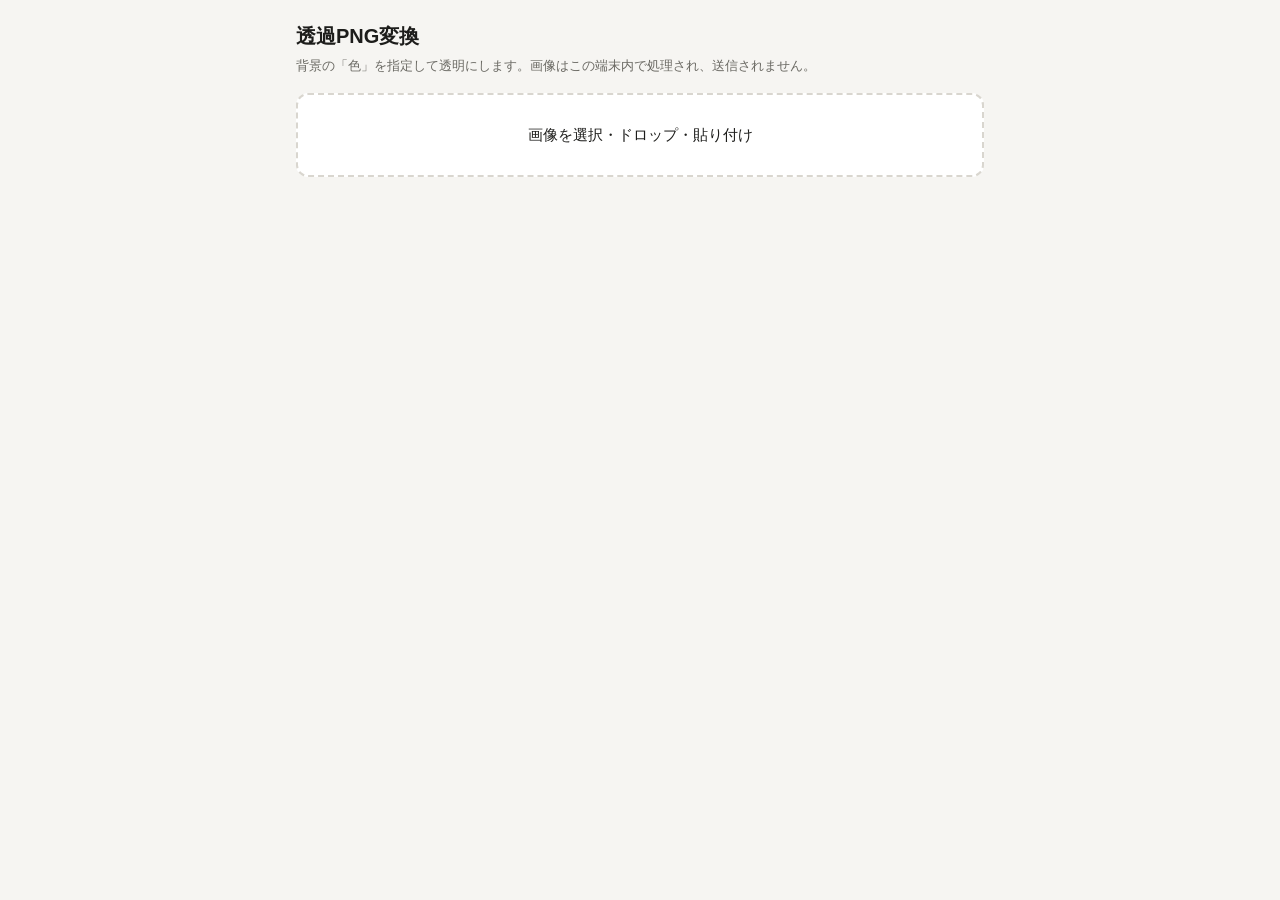
<file: Unit/透過PNG変換.html>
<!doctype html>
<html lang="ja"><head><meta charset="utf-8">
<meta name="viewport" content="width=device-width, initial-scale=1, viewport-fit=cover">
<title>透過PNG変換</title>
<style>
:root{--bg:#f6f5f2;--fg:#1d1d1b;--card:#fff;--line:#d9d6cf;--ac:#2f6f5e;--acfg:#fff;--mut:#6b6a64;--c1:#fff;--c2:#d8d8d8;box-sizing:border-box;padding-top:env(safe-area-inset-top,0px);padding-bottom:env(safe-area-inset-bottom,0px)}
@media (prefers-color-scheme:dark){:root:not([data-theme="light"]){--bg:#171716;--fg:#ecebe6;--card:#232321;--line:#3a3a36;--ac:#6fc2a8;--acfg:#10201b;--mut:#a09f97;--c1:#3a3a3a;--c2:#2c2c2c}}
:root[data-theme="dark"]{--bg:#171716;--fg:#ecebe6;--card:#232321;--line:#3a3a36;--ac:#6fc2a8;--acfg:#10201b;--mut:#a09f97;--c1:#3a3a3a;--c2:#2c2c2c}
*{box-sizing:border-box}
body{margin:0;background:var(--bg);color:var(--fg);font:15px/1.6 -apple-system,"Hiragino Sans","Noto Sans JP",sans-serif}
main{max-width:720px;margin:0 auto;padding:20px 16px 40px}
h1{font-size:20px;margin:0 0 4px}
p.s{color:var(--mut);margin:0 0 16px;font-size:13px}
.drop{border:2px dashed var(--line);border-radius:12px;background:var(--card);padding:28px 12px;text-align:center;cursor:pointer}
.drop.on{border-color:var(--ac)}
.card{background:var(--card);border:1px solid var(--line);border-radius:12px;padding:14px;margin-top:14px}
.chk{background-color:var(--c1);background-image:linear-gradient(45deg,var(--c2) 25%,transparent 25%,transparent 75%,var(--c2) 75%),linear-gradient(45deg,var(--c2) 25%,transparent 25%,transparent 75%,var(--c2) 75%);background-size:16px 16px;background-position:0 0,8px 8px;border-radius:8px;overflow:hidden;text-align:center;line-height:0}
canvas,#res{max-width:100%;height:auto;cursor:crosshair}
#res{cursor:auto}
label{display:flex;justify-content:space-between;font-size:13px;margin-top:10px}
input[type=range]{width:100%}
select,button{font:inherit;padding:9px 14px;border-radius:8px;border:1px solid var(--line);background:var(--card);color:var(--fg)}
button.p{background:var(--ac);color:var(--acfg);border-color:var(--ac);font-weight:600;width:100%;margin-top:14px}
.row{display:flex;align-items:center;gap:10px;margin-top:10px;font-size:13px}
#sw{width:28px;height:28px;border-radius:6px;border:1px solid var(--line)}
[hidden]{display:none!important}
.bgs{display:flex;gap:8px;align-items:center;flex-wrap:wrap;margin-top:10px;font-size:13px}
.bgs button{padding:6px 12px;font-size:13px}
.bgs button.on{border-color:var(--ac);outline:2px solid var(--ac)}
</style></head><body><main>
<h1>透過PNG変換</h1>
<p class="s">背景の「色」を指定して透明にします。画像はこの端末内で処理され、送信されません。</p>
<div class="drop" id="drop">画像を選択・ドロップ・貼り付け<input id="file" type="file" accept="image/*" hidden></div>
<div id="work" hidden>
  <div class="card">
    <div class="chk"><canvas id="cv"></canvas></div>
    <div class="bgs"><span>プレビュー背景</span>
      <button class="on" data-c="">チェック</button><button data-c="#ffffff">白</button><button data-c="#000000">黒</button><button data-c="#00b050">緑</button><button data-c="#ffe600">黄</button></div>
    <div class="row"><span id="sw"></span><span>画像をタップすると、その場所の色を透明にします</span></div>
    <div class="row"><span>範囲</span>
      <select id="mode"><option value="flood">つながった領域のみ(被写体の中を残す)</option><option value="all">画像全体の同じ色</option></select></div>
    <label><span>色の許容範囲</span><span id="tv">30</span></label><input id="tol" type="range" min="0" max="200" value="30">
    <label><span>縁のなめらかさ</span><span id="fv">20</span></label><input id="fe" type="range" min="0" max="100" value="20">
    <button class="p" id="go">PNGを書き出す</button>
  </div>
  <div class="card" id="out" hidden>
    <div class="chk"><img id="res" alt="透過PNG"></div>
    <p class="s" style="margin:10px 0 0">保存できない場合は、画像を長押し(PC は右クリック)して保存してください。</p>
    <div class="bgs"><button id="again">この結果をさらに編集</button><button id="reset">元画像に戻す</button></div>
  </div>
</div>
</main>
<script>
const $=s=>document.querySelector(s);
const cv=$('#cv'),ctx=cv.getContext('2d',{willReadFrequently:true});
let img=null,orig=null,last=null,seed=[0,0],key=[255,255,255],raf=0,url='';
const clone=d=>new ImageData(new Uint8ClampedArray(d.data),d.width,d.height);
const drop=$('#drop'),file=$('#file');
drop.onclick=()=>file.click();
file.onchange=()=>load(file.files[0]);
drop.ondragover=e=>{e.preventDefault();drop.classList.add('on')};
drop.ondragleave=()=>drop.classList.remove('on');
drop.ondrop=e=>{e.preventDefault();drop.classList.remove('on');load(e.dataTransfer.files[0])};
addEventListener('paste',e=>{const f=[...e.clipboardData.files][0];if(f)load(f)});
function load(f){
  if(!f||!f.type.startsWith('image/'))return;
  const im=new Image();
  im.onload=()=>{
    cv.width=im.naturalWidth;cv.height=im.naturalHeight;
    ctx.drawImage(im,0,0);
    img=ctx.getImageData(0,0,cv.width,cv.height);orig=clone(img);
    $('#work').hidden=false;$('#out').hidden=true;
    pick(0,0);
    URL.revokeObjectURL(im.src);
  };
  im.src=URL.createObjectURL(f);
}
function pick(x,y){
  seed=[x,y];const i=(y*cv.width+x)*4,d=img.data;
  key=[d[i],d[i+1],d[i+2]];
  $('#sw').style.background=`rgb(${key})`;
  schedule();
}
cv.addEventListener('click',e=>{
  if(!img)return;
  const r=cv.getBoundingClientRect();
  const x=Math.min(cv.width-1,Math.max(0,Math.floor((e.clientX-r.left)*cv.width/r.width)));
  const y=Math.min(cv.height-1,Math.max(0,Math.floor((e.clientY-r.top)*cv.height/r.height)));
  pick(x,y);
});
['tol','fe','mode'].forEach(id=>$('#'+id).addEventListener('input',()=>{
  $('#tv').textContent=$('#tol').value;$('#fv').textContent=$('#fe').value;schedule();
}));
function schedule(){cancelAnimationFrame(raf);raf=requestAnimationFrame(run)}
function run(){
  const w=cv.width,h=cv.height,s=img.data,out=new ImageData(new Uint8ClampedArray(s),w,h),o=out.data;
  const tol=+$('#tol').value,fe=+$('#fe').value,th=tol+fe,all=$('#mode').value==='all';
  const dist=i=>Math.hypot(s[i]-key[0],s[i+1]-key[1],s[i+2]-key[2]);
  const apply=(i,d)=>{o[i+3]=(d<=tol||fe<=0)?0:Math.round(s[i+3]*Math.min(1,(d-tol)/fe))};
  if(all){
    for(let p=0;p<w*h;p++){const i=p*4,d=dist(i);if(d<=th)apply(i,d)}
  }else{
    const seen=new Uint8Array(w*h),st=new Int32Array(w*h);let n=0;
    const start=seed[1]*w+seed[0];st[n++]=start;seen[start]=1;
    while(n){
      const p=st[--n],i=p*4,d=dist(i);
      if(d>th)continue;
      apply(i,d);
      if(d>tol)continue; // 縁(半透明)の先には広げない
      const x=p%w;
      if(x>0&&!seen[p-1]){seen[p-1]=1;st[n++]=p-1}
      if(x<w-1&&!seen[p+1]){seen[p+1]=1;st[n++]=p+1}
      if(p>=w&&!seen[p-w]){seen[p-w]=1;st[n++]=p-w}
      if(p<w*h-w&&!seen[p+w]){seen[p+w]=1;st[n++]=p+w}
    }
  }
  ctx.putImageData(out,0,0);last=out;
}
document.querySelectorAll('.bgs button').forEach(b=>b.onclick=()=>{
  document.querySelectorAll('.bgs button').forEach(x=>x.classList.toggle('on',x===b));
  const c=b.dataset.c;
  document.querySelectorAll('.chk').forEach(e=>{e.style.backgroundImage=c?'none':'';e.style.backgroundColor=c||''});
});
$('#again').onclick=()=>{if(!last)return;img=clone(last);run();cv.scrollIntoView({behavior:'smooth',block:'center'})};
$('#reset').onclick=()=>{if(!orig)return;img=clone(orig);pick(seed[0],seed[1]);cv.scrollIntoView({behavior:'smooth',block:'center'})};
$('#go').onclick=()=>{
  cv.toBlob(b=>{
    if(url)URL.revokeObjectURL(url);
    url=URL.createObjectURL(b);
    $('#res').src=url;$('#out').hidden=false;
    $('#out').scrollIntoView({behavior:'smooth'});
    try{const a=document.createElement('a');a.href=url;a.download='transparent.png';a.click()}catch(e){}
  },'image/png');
};
</script></body></html>
</file>
